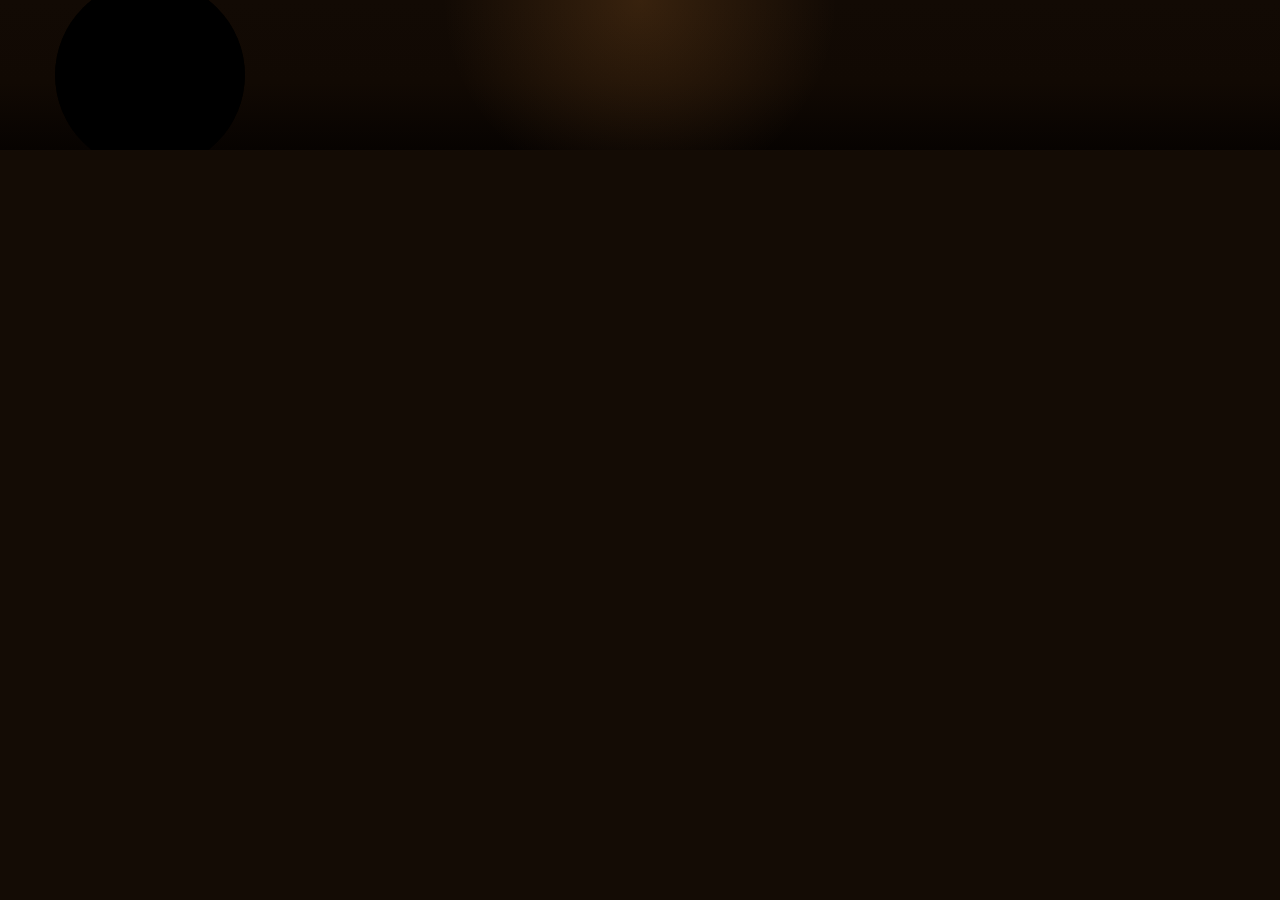
<file: docs/index.html>
<!DOCTYPE html>
<html lang="en">

<head>
    <meta charset="utf-8" />
    <meta name="viewport" content="width=device-width, initial-scale=1.0, maximum-scale=1.0, user-scalable=no" />
    <title>AnimeTracker</title>
    <base href="./" />
    <link href="css/bootstrap/bootstrap.min.css" rel="stylesheet" />
    <link href="css/app.css" rel="stylesheet" />
    <link rel="icon" type="image/png" href="favicon.png" />
    <link href="AnimeTracker.styles.css" rel="stylesheet" />
</head>

<body>
    <div id="app">
        <svg class="loading-progress">
            <circle r="40%" cx="50%" cy="50%" />
            <circle r="40%" cx="50%" cy="50%" />
        </svg>
        <div class="loading-progress-text"></div>
    </div>

    <script src="js/interop.js"></script>
    <script src="_framework/blazor.webassembly.js"></script>
</body>

</html>
</file>
<file: docs/AnimeTracker.styles.css>
/* /Shared/MainLayout.razor.rz.scp.css */
.page[b-zkr3wg64nv] {
    position: relative;
    display: flex;
    flex-direction: column;
}

main[b-zkr3wg64nv] {
    flex: 1;
}

.sidebar[b-zkr3wg64nv] {
    background-image: linear-gradient(180deg, rgb(5, 39, 103) 0%, #3a0647 70%);
}

.top-row[b-zkr3wg64nv] {
    background-color: #f7f7f7;
    border-bottom: 1px solid #d6d5d5;
    justify-content: flex-end;
    height: 3.5rem;
    display: flex;
    align-items: center;
}

    .top-row[b-zkr3wg64nv]  a, .top-row[b-zkr3wg64nv]  .btn-link {
        white-space: nowrap;
        margin-left: 1.5rem;
        text-decoration: none;
    }

    .top-row[b-zkr3wg64nv]  a:hover, .top-row[b-zkr3wg64nv]  .btn-link:hover {
        text-decoration: underline;
    }

    .top-row[b-zkr3wg64nv]  a:first-child {
        overflow: hidden;
        text-overflow: ellipsis;
    }

@media (max-width: 640.98px) {
    .top-row:not(.auth)[b-zkr3wg64nv] {
        display: none;
    }

    .top-row.auth[b-zkr3wg64nv] {
        justify-content: space-between;
    }

    .top-row[b-zkr3wg64nv]  a, .top-row[b-zkr3wg64nv]  .btn-link {
        margin-left: 0;
    }
}

@media (min-width: 641px) {
    .page[b-zkr3wg64nv] {
        flex-direction: row;
    }

    .sidebar[b-zkr3wg64nv] {
        width: 250px;
        height: 100vh;
        position: sticky;
        top: 0;
    }

    .top-row[b-zkr3wg64nv] {
        position: sticky;
        top: 0;
        z-index: 1;
    }

    .top-row.auth[b-zkr3wg64nv]  a:first-child {
        flex: 1;
        text-align: right;
        width: 0;
    }

    .top-row[b-zkr3wg64nv], article[b-zkr3wg64nv] {
        padding-left: 2rem !important;
        padding-right: 1.5rem !important;
    }
}
/* /Shared/NavMenu.razor.rz.scp.css */
.navbar-toggler[b-pnrmb0ul36] {
    background-color: rgba(255, 255, 255, 0.1);
}

.top-row[b-pnrmb0ul36] {
    height: 3.5rem;
    background-color: rgba(0,0,0,0.4);
}

.navbar-brand[b-pnrmb0ul36] {
    font-size: 1.1rem;
}

.oi[b-pnrmb0ul36] {
    width: 2rem;
    font-size: 1.1rem;
    vertical-align: text-top;
    top: -2px;
}

.nav-item[b-pnrmb0ul36] {
    font-size: 0.9rem;
    padding-bottom: 0.5rem;
}

    .nav-item:first-of-type[b-pnrmb0ul36] {
        padding-top: 1rem;
    }

    .nav-item:last-of-type[b-pnrmb0ul36] {
        padding-bottom: 1rem;
    }

    .nav-item[b-pnrmb0ul36]  a {
        color: #d7d7d7;
        border-radius: 4px;
        height: 3rem;
        display: flex;
        align-items: center;
        line-height: 3rem;
    }

.nav-item[b-pnrmb0ul36]  a.active {
    background-color: rgba(255,255,255,0.25);
    color: white;
}

.nav-item[b-pnrmb0ul36]  a:hover {
    background-color: rgba(255,255,255,0.1);
    color: white;
}

@media (min-width: 641px) {
    .navbar-toggler[b-pnrmb0ul36] {
        display: none;
    }

    .collapse[b-pnrmb0ul36] {
        /* Never collapse the sidebar for wide screens */
        display: block;
    }
    
    .nav-scrollable[b-pnrmb0ul36] {
        /* Allow sidebar to scroll for tall menus */
        height: calc(100vh - 3.5rem);
        overflow-y: auto;
    }
}
</file>
<file: docs/css/app.css>
@import url('open-iconic/font/css/open-iconic-bootstrap.min.css');

:root {
    color-scheme: dark;
    font-family: Inter, ui-sans-serif, system-ui, -apple-system, BlinkMacSystemFont, "Segoe UI", sans-serif;
    color: #fff6ec;
    background: #140c05;
    --surface: rgba(32, 16, 8, 0.94);
    --surface-soft: rgba(36, 20, 8, 0.88);
    --surface-strong: rgba(22, 12, 4, 0.97);
    --accent: #ff9f40;
    --accent-strong: #ff6d00;
    --text-muted: #f2d7b3;
    --border: rgba(255, 159, 64, 0.18);
}

html,
body {
    min-height: 100%;
    margin: 0;
    padding: 0;
    background: radial-gradient(circle at top, rgba(255, 159, 64, 0.16), transparent 30%),
        linear-gradient(180deg, #120a04, #110903 55%, #070301);
}

body {
    color: var(--text);
    font-size: 1rem;
}

* {
    box-sizing: border-box;
}

a {
    color: inherit;
    text-decoration: none;
}

button,
input,
textarea,
select {
    font: inherit;
}

.page {
    min-height: 100vh;
}

main {
    padding: 0.8rem 0.9rem 1.2rem;
}

.top-row {
    display: flex;
    align-items: center;
    justify-content: space-between;
    padding-bottom: 1rem;
    border-bottom: 1px solid rgba(255, 255, 255, 0.06);
    margin-bottom: 1.5rem;
}

.brand {
    font-size: 1.15rem;
    font-weight: 700;
    letter-spacing: 0.04em;
}

.brand + small {
    display: block;
    margin-top: 0.35rem;
    color: var(--text-muted);
}

.nav-header {
    display: flex;
    flex-direction: column;
    justify-content: space-between;
    gap: 1rem;
    padding-bottom: 1rem;
}

.navbar-brand {
    font-size: 1.35rem;
    font-weight: 700;
    display: block;
}

.nav-subtitle {
    color: var(--text-muted);
    margin: 0.35rem 0 0;
}

.nav-scrollable {
    margin-top: 1rem;
}

nav {
    display: grid;
    gap: 0.5rem;
}

.nav-item {
    border-radius: 16px;
    overflow: hidden;
}

.nav-link {
    display: block;
    padding: 0.85rem 1rem;
    color: #dbe3f4;
    border-radius: 16px;
    transition: background 0.2s ease;
}

.nav-link:hover,
.nav-link.active {
    background: rgba(109, 140, 255, 0.12);
    color: white;
}

.navbar-toggler {
    border: 1px solid rgba(255, 255, 255, 0.1);
    background: transparent;
    color: white;
    padding: 0.75rem 1rem;
    border-radius: 14px;
}

.collapse {
    display: none;
}

.content {
    width: 100%;
}

.hero-panel,
.section-grid,
.home-quick-buttons,
.form-grid,
.detail-grid,
.storage-panel {
    display: grid;
    gap: 1rem;
}

.browser-tabs {
    display: flex;
    flex-wrap: nowrap;
    gap: 0.3rem;
    margin-bottom: 1rem;
    padding: 0.1rem;
    background: rgba(255, 159, 64, 0.08);
    border-radius: 20px;
    border: 1px solid rgba(255, 159, 64, 0.18);
    overflow-x: hidden;
    position: sticky;
    top: 0;
    z-index: 50;
}

.browser-tab {
    flex: 1 0 0;
    min-width: 0;
    border: none;
    border-radius: 16px;
    background: rgba(255, 255, 255, 0.06);
    color: #f7dcba;
    font-weight: 700;
    font-size: 0.9rem;
    padding: 0.6rem 0.45rem;
    cursor: pointer;
    transition: background 0.2s ease, color 0.2s ease, transform 0.15s ease;
    text-align: center;
    white-space: normal;
    word-break: break-word;
}

.browser-tab:hover {
    background: rgba(255, 159, 64, 0.14);
}

.browser-tabs::-webkit-scrollbar {
    height: 8px;
}

.browser-tabs::-webkit-scrollbar-thumb {
    background: rgba(255, 159, 64, 0.45);
    border-radius: 10px;
}

.tab-panel {
    padding-top: 0.75rem;
}

.browser-tab.active {
    background: linear-gradient(135deg, var(--accent), var(--accent-strong));
    color: #1d0700;
    transform: translateY(-1px);
}

.quick-add-panel,
.quick-add-form {
    display: grid;
    gap: 1rem;
}

.quick-add-panel {
    padding: 1rem;
}

.quick-add-message {
    margin-top: 0.75rem;
    color: #d6f6c2;
}

.genre-label {
    display: inline-block;
    margin-top: 0.35rem;
    color: #f3d7a4;
    font-size: 0.8rem;
}

.status-wrapper {
    display: grid;
    gap: 0.5rem;
    align-items: start;
    text-align: right;
}

.tab-panel {
    background: var(--surface);
    padding: 1rem;
    border-radius: 0 0 20px 20px;
    box-shadow: inset 0 0 0 1px rgba(255, 159, 64, 0.1);
}

.hero-panel {
    grid-template-columns: 1.6fr 1fr;
    align-items: center;
    gap: 2rem;
    margin-bottom: 1.5rem;
}

.hero-panel .eyebrow,
.page-header .eyebrow {
    text-transform: uppercase;
    letter-spacing: 0.22em;
    font-size: 0.75rem;
    color: #88a3ff;
    margin-bottom: 0.75rem;
}

.hero-panel h1,
.page-header h1 {
    margin: 0;
    font-size: clamp(2rem, 3vw, 3rem);
    line-height: 1.05;
}

.hero-copy,
.feature-card p,
.home-quick-board p,
.detail-card p,
.storage-card p {
    color: var(--text-muted);
    line-height: 1.7;
}

.hero-actions,
.form-actions,
.home-quick-buttons {
    display: flex;
    flex-wrap: wrap;
    gap: 0.85rem;
    margin-top: 1.5rem;
}

.btn {
    border: none;
    border-radius: 14px;
    padding: 0.95rem 1.3rem;
    cursor: pointer;
    transition: transform 0.2s ease, background-color 0.2s ease, box-shadow 0.2s ease;
}

.btn:hover {
    transform: translateY(-1px);
}

.btn-primary {
    background: linear-gradient(135deg, var(--accent), var(--accent-strong));
    color: white;
    box-shadow: 0 18px 40px rgba(255, 148, 60, 0.2);
}

.btn-secondary,
.btn-outline-light {
    background: rgba(255, 255, 255, 0.06);
    color: #e8eef7;
}

.btn-outline-light:hover,
.btn-secondary:hover {
    background: rgba(255, 255, 255, 0.12);
}

.feature-card,
.hero-card,
.anime-card,
.form-card,
.detail-card,
.storage-card,
.empty-status-card {
    background: var(--surface);
    border: 1px solid var(--border);
    border-radius: 24px;
    padding: 1.4rem;
}

.status-board.no-header {
    background: transparent;
    border: none;
    padding: 0;
}

.status-board.no-header .status-grid {
    gap: 0.8rem;
}

.expand-toggle {
    border: none;
    background: transparent;
    color: #fbe4b8;
    font-size: 0.9rem;
    justify-self: end;
    cursor: pointer;
    padding: 0.15rem 0.3rem;
    border-radius: 12px;
    transition: background 0.15s ease;
}

.expand-toggle:hover {
    background: rgba(255, 255, 255, 0.08);
}

.anime-card-description.expanded {
    max-height: none;
    -webkit-line-clamp: unset;
}

.section-grid {
    grid-template-columns: repeat(3, minmax(220px, 1fr));
    margin-bottom: 1.5rem;
}

.feature-card h2,
.home-quick-board h2,
.status-board-header h2,
.storage-card h2 {
    margin-top: 0;
}

.hero-visual {
    position: relative;
}

.hero-card {
    padding: 1.5rem;
}

.hero-card-title {
    font-weight: 700;
    margin-bottom: 1.4rem;
    font-size: 1.05rem;
}

.stat-grid {
    display: grid;
    grid-template-columns: repeat(3, minmax(0, 1fr));
    gap: 0.9rem;
}

.stat-grid div {
    background: rgba(255, 255, 255, 0.04);
    border-radius: 18px;
    padding: 1rem;
    text-align: center;
}

.stat-grid span {
    display: block;
    font-size: 2rem;
    font-weight: 700;
    margin-bottom: 0.35rem;
}

.stat-grid small {
    color: var(--text-muted);
}

.home-quick-board {
    margin-top: 1.5rem;
}

.home-quick-buttons {
    grid-template-columns: repeat(4, minmax(0, 1fr));
}

.status-board-header {
    display: flex;
    justify-content: space-between;
    align-items: flex-start;
    gap: 1rem;
    margin-bottom: 1rem;
}

.status-grid {
    display: grid;
    gap: 1rem;
}

.anime-card {
    position: relative;
    overflow: hidden;
    border: 1px solid rgba(255, 159, 64, 0.14);
    box-shadow: 0 8px 25px rgba(0, 0, 0, 0.15);
    border-radius: 20px;
    transition: transform 0.2s ease, box-shadow 0.2s ease, opacity 0.2s ease;
    touch-action: pan-y;
}

.swipe-overlay {
    position: absolute;
    inset: 0;
    z-index: 0;
    display: flex;
    align-items: center;
    justify-content: center;
    padding: 1rem 1.2rem;
    color: rgba(255, 255, 255, 0.85);
    font-weight: 700;
    letter-spacing: 0.08em;
    text-transform: uppercase;
    opacity: 0;
    pointer-events: none;
    white-space: nowrap;
    transition: opacity 0.18s ease, background 0.18s ease;
}

.anime-card.swipe-right.swipe-target-finished .swipe-overlay {
    background: linear-gradient(135deg, rgba(34, 197, 94, 0.18), rgba(16, 185, 129, 0.10));
    opacity: 1;
}

.anime-card.swipe-right.swipe-target-watching .swipe-overlay {
    background: linear-gradient(135deg, rgba(250, 204, 21, 0.18), rgba(249, 168, 37, 0.10));
    opacity: 1;
}

.anime-card.swipe-left.swipe-target-watchlater .swipe-overlay {
    background: linear-gradient(135deg, rgba(96, 165, 250, 0.18), rgba(59, 130, 246, 0.10));
    opacity: 1;
}

.anime-card .anime-card-content,
.anime-card img {
    position: relative;
    z-index: 1;
}

.clickable-card:hover {
    transform: translateY(-2px);
    box-shadow: 0 12px 30px rgba(0, 0, 0, 0.2);
}

.anime-card-hero {
    display: none;
}

.status-pill {
    padding: 0.35rem 0.75rem;
    border-radius: 999px;
    font-size: 0.7rem;
    font-weight: 700;
    letter-spacing: 0.04em;
    text-transform: uppercase;
    background: rgba(0, 0, 0, 0.35);
    white-space: nowrap;
}

.status-pill.watchlater {
    background: rgba(59, 130, 246, 0.18);
    color: #93c5fd;
}

.status-pill.watching {
    background: rgba(250, 204, 21, 0.25);
    color: #f9b233;
}

.status-pill.finished {
    background: rgba(34, 197, 94, 0.18);
    color: #4ade80;
}

.anime-card-body {
    padding: 1.3rem;
    display: grid;
    gap: 1rem;
}

.anime-card-title-row {
    display: flex;
    justify-content: space-between;
    gap: 1rem;
    align-items: center;
}

.anime-card-title-row h3 {
    margin: 0;
    font-size: 1.15rem;
}

.anime-rating {
    display: inline-flex;
    gap: 0.1rem;
    align-items: center;
}

.star {
    font-size: 1rem;
    color: #ffd166;
}

.anime-card p {
    margin: 0;
    color: var(--text-muted);
    line-height: 1.7;
}

.anime-metadata {
    display: grid;
    gap: 0.5rem;
    color: var(--text-muted);
    font-size: 0.95rem;
}

.anime-progress-row {
    display: grid;
    gap: 0.75rem;
}

.progress-line {
    height: 0.75rem;
    background: rgba(255, 255, 255, 0.08);
    border-radius: 999px;
    overflow: hidden;
}

.progress-line span {
    display: block;
    height: 100%;
    background: linear-gradient(90deg, var(--accent), var(--accent-strong));
}

.progress-label {
    display: flex;
    justify-content: space-between;
    font-size: 0.85rem;
    color: var(--text-muted);
}

.anime-actions {
    display: flex;
    flex-wrap: wrap;
    gap: 0.75rem;
}

.btn-action,
.btn-action-secondary {
    flex: 1;
    min-width: 120px;
}

.btn-action-secondary {
    background: rgba(255, 255, 255, 0.06);
    color: #e8eef7;
}

.compact-card {
    display: grid;
    grid-template-columns: 90px 1fr;
    gap: 0.9rem;
    padding: 1rem;
    align-items: center;
    min-height: 110px;
}

.anime-card-thumb {
    width: 100%;
    min-height: 100px;
    max-height: 120px;
    object-fit: cover;
    border-radius: 18px;
    background: rgba(255, 255, 255, 0.04);
}

.anime-card-content {
    display: grid;
    gap: 0.75rem;
}

.anime-card-title-row {
    display: flex;
    justify-content: space-between;
    gap: 1rem;
    align-items: start;
}

.anime-card-title-row h3 {
    margin: 0;
    font-size: 1rem;
}

.anime-card-link {
    display: block;
    color: #fbd7a8;
    font-size: 0.85rem;
    overflow: hidden;
    text-overflow: ellipsis;
    white-space: nowrap;
    max-width: 100%;
}

.rating-row {
    display: flex;
    align-items: center;
    justify-content: space-between;
    gap: 0.75rem;
}

.rating-stars {
    display: inline-flex;
    gap: 0.15rem;
}

.rating-star {
    position: relative;
    font-size: 1rem;
    color: rgba(255, 255, 255, 0.25);
}

.rating-star::before {
    content: "★";
    position: absolute;
    left: 0;
    top: 0;
    width: var(--fill, 0%);
    overflow: hidden;
    color: #ffb56f;
}

.rating-label {
    color: var(--text-muted);
    font-size: 0.85rem;
}

.anime-card-description {
    margin: 0;
    color: var(--text-muted);
    font-size: 0.95rem;
    line-height: 1.4;
    display: -webkit-box;
    -webkit-line-clamp: 2;
    -webkit-box-orient: vertical;
    overflow: hidden;
    text-overflow: ellipsis;
}

.anime-card-actions {
    display: grid;
    grid-template-columns: repeat(2, minmax(0, 1fr));
    gap: 0.65rem;
}

.btn-action-sm,
.btn-action-secondary-sm {
    width: 100%;
    padding: 0.7rem 0.9rem;
    border-radius: 14px;
}

.btn-action-secondary-sm {
    background: rgba(255, 255, 255, 0.08);
}

.star-rating {
    display: inline-flex;
    gap: 0.35rem;
}

.star-button {
    width: 32px;
    height: 32px;
    border: none;
    background: transparent;
    padding: 0;
    cursor: pointer;
    display: inline-flex;
    align-items: center;
    justify-content: center;
    color: rgba(255, 255, 255, 0.18);
}

.star-button:hover .star-shape,
.star-button:focus-visible .star-shape {
    color: #ffe28b;
}

.star-shape {
    display: inline-flex;
    align-items: center;
    justify-content: center;
    width: 100%;
    height: 100%;
    font-size: 1.35rem;
    color: rgba(255, 255, 255, 0.25);
    position: relative;
}

.star-shape::before {
    content: "★";
    position: absolute;
    top: 0;
    left: 0;
    width: var(--fill, 0%);
    overflow: hidden;
    color: #ffc26b;
}

.rating-note {
    color: var(--text-muted);
    font-size: 0.85rem;
    margin-top: 0.4rem;
}

.page-header {
    display: flex;
    justify-content: space-between;
    gap: 1rem;
    align-items: start;
    margin-bottom: 1.5rem;
}

.form-grid,
.detail-grid,
.storage-panel {
    grid-template-columns: repeat(2, minmax(0, 1fr));
}

.form-card,
.detail-card,
.storage-card {
    display: grid;
    gap: 1rem;
}

.form-card label,
.detail-card label {
    display: block;
    font-weight: 600;
    margin-bottom: 0.5rem;
}

.form-control {
    width: 100%;
    padding: 0.9rem 1rem;
    border-radius: 16px;
    border: 1px solid rgba(255, 255, 255, 0.12);
    background: rgba(255, 255, 255, 0.06);
    color: #fff;
}

.form-control:focus {
    outline: none;
    border-color: rgba(255, 159, 64, 0.85);
    box-shadow: 0 0 0 0.2rem rgba(255, 159, 64, 0.16);
}

.detail-card {
    background: var(--surface);
    border: 1px solid rgba(255, 159, 64, 0.15);
    border-radius: 24px;
    padding: 1.25rem;
}

.detail-full-card {
    display: grid;
    gap: 1rem;
}

.detail-card label {
    display: block;
    font-weight: 700;
    margin-bottom: 0.45rem;
    margin-top: 0.8rem;
    color: #fff;
}

.detail-title-row {
    display: flex;
    justify-content: space-between;
    align-items: flex-start;
    gap: 1rem;
    flex-wrap: wrap;
}

.title-edit {
    flex: 1 1 60%;
}

.detail-title-input {
    width: 100%;
    font-size: 2rem;
    font-weight: 700;
    border: none;
    background: transparent;
    color: #fff;
    padding: 0;
    margin: 0;
    border-bottom: 1px solid rgba(255, 255, 255, 0.18);
}

.detail-title-input:focus {
    outline: none;
    border-bottom-color: rgba(255, 159, 64, 0.9);
}

.pill-actions {
    display: flex;
    flex-wrap: wrap;
    gap: 0.75rem;
    align-items: flex-start;
}

.pill-field {
    display: flex;
    flex-direction: column;
    align-items: flex-end;
    gap: 0.35rem;
    width: 150px;
}

.pill-single,
.pill-select {
    width: 150px;
}

.pill-select {
    appearance: none;
    -webkit-appearance: none;
    background: rgba(16, 18, 27, 0.92);
    color: #fff;
    border: 1px solid rgba(255, 159, 64, 0.22);
    border-radius: 999px;
    padding: 0.55rem 1rem;
    cursor: pointer;
    text-align: center;
    font-weight: 700;
    text-transform: uppercase;
}

.pill-select option {
    background: #100e16;
    color: #f7e8c3;
}

.pill-select.status-pill.watchlater {
    background: rgba(59, 130, 246, 0.22);
    border-color: rgba(59, 130, 246, 0.35);
    color: #eff6ff;
}

.pill-select.status-pill.watching {
    background: rgba(250, 204, 21, 0.22);
    border-color: rgba(250, 204, 21, 0.35);
    color: #f9b233;
}

.pill-select.status-pill.finished {
    background: rgba(34, 197, 94, 0.22);
    border-color: rgba(34, 197, 94, 0.35);
    color: #4ade80;
}

.pill-select.language-pill.sub {
    background: rgba(255, 255, 255, 0.12);
    border-color: rgba(255, 255, 255, 0.22);
    color: #fff;
}

.pill-select.language-pill.dub {
    background: rgba(255, 173, 81, 0.18);
    border-color: rgba(255, 173, 81, 0.35);
    color: #fff;
}

.star-shape {
    display: inline-flex;
    align-items: center;
    justify-content: center;
    width: 100%;
    height: 100%;
    font-size: 1.35rem;
    color: rgba(255, 255, 255, 0.25);
    position: relative;
    pointer-events: none;
}

.star-half {
    z-index: 2;
}

.image-preview {
    border: 1px solid rgba(255, 255, 255, 0.1);
    border-radius: 18px;
    overflow: hidden;
    max-height: 250px;
}

.image-preview img {
    width: 100%;
    height: auto;
    object-fit: cover;
}

.detail-row {
    display: grid;
    grid-template-columns: repeat(auto-fit, minmax(160px, 1fr));
    gap: 1rem;
}

.detail-actions-single {
    display: flex;
    justify-content: flex-end;
    margin-top: 1rem;
}

.detail-actions-single {
    display: flex;
    justify-content: flex-end;
    margin-top: 1.25rem;
}

.detail-header {
    display: flex;
    justify-content: flex-end;
    margin-bottom: 1rem;
}

.detail-form-card {
    display: grid;
    gap: 1rem;
}

.form-control::placeholder {
    color: rgba(255, 255, 255, 0.5);
}

.form-control[type="number"] {
    max-width: 100%;
}

.form-control:disabled {
    background: rgba(255, 255, 255, 0.03);
}

.form-actions {
    display: flex;
    justify-content: flex-start;
    gap: 1rem;
    margin-top: 1rem;
}

.detail-card img {
    width: 100%;
    border-radius: 20px;
    aspect-ratio: 3 / 2;
    object-fit: cover;
}

.detail-pill {
    display: inline-flex;
    align-items: center;
    padding: 0.55rem 0.9rem;
    border-radius: 999px;
    margin-top: 0.75rem;
    background: rgba(255, 255, 255, 0.08);
    color: #dbe3f4;
    font-size: 0.85rem;
    font-weight: 700;
}

.detail-pill-secondary {
    background: rgba(109, 140, 255, 0.18);
}

.detail-row {
    display: grid;
    grid-template-columns: repeat(2, minmax(0, 1fr));
    gap: 1rem;
}

.detail-row strong {
    display: block;
    margin-bottom: 0.35rem;
}

.episode-tracker {
    display: grid;
    gap: 1rem;
    margin-top: 1rem;
}

.tracker-label {
    display: flex;
    justify-content: space-between;
    align-items: center;
    gap: 1rem;
}

.tracker-label span {
    font-weight: 700;
}

.tracker-label small {
    color: var(--text-muted);
}

.tracker-actions {
    display: grid;
    grid-template-columns: repeat(2, minmax(0, 1fr));
    gap: 0.75rem;
}

.detail-actions {
    display: grid;
    grid-template-columns: repeat(2, minmax(0, 1fr));
    gap: 0.75rem;
}

.empty-status-card {
    text-align: center;
}

.empty-status-card p,
.import-status {
    color: var(--text-muted);
}

.storage-panel {
    grid-template-columns: repeat(2, minmax(260px, 1fr));
}

.storage-card {
    display: grid;
    gap: 1rem;
}

@media (max-width: 1000px) {
    .page {
        grid-template-columns: 1fr;
    }

    .hero-panel,
    .section-grid,
    .form-grid,
    .detail-grid,
    .storage-panel {
        grid-template-columns: 1fr;
    }

    .hero-actions,
    .home-quick-buttons,
    .form-actions,
    .tracker-actions,
    .detail-actions {
        grid-template-columns: 1fr;
    }
}

@media (max-width: 720px) {
    .sidebar {
        position: sticky;
        top: 0;
        z-index: 10;
        width: 100%;
        border-right: none;
        border-bottom: 1px solid rgba(255, 255, 255, 0.08);
    }

    main {
        padding: 1rem;
    }
}
</file>
